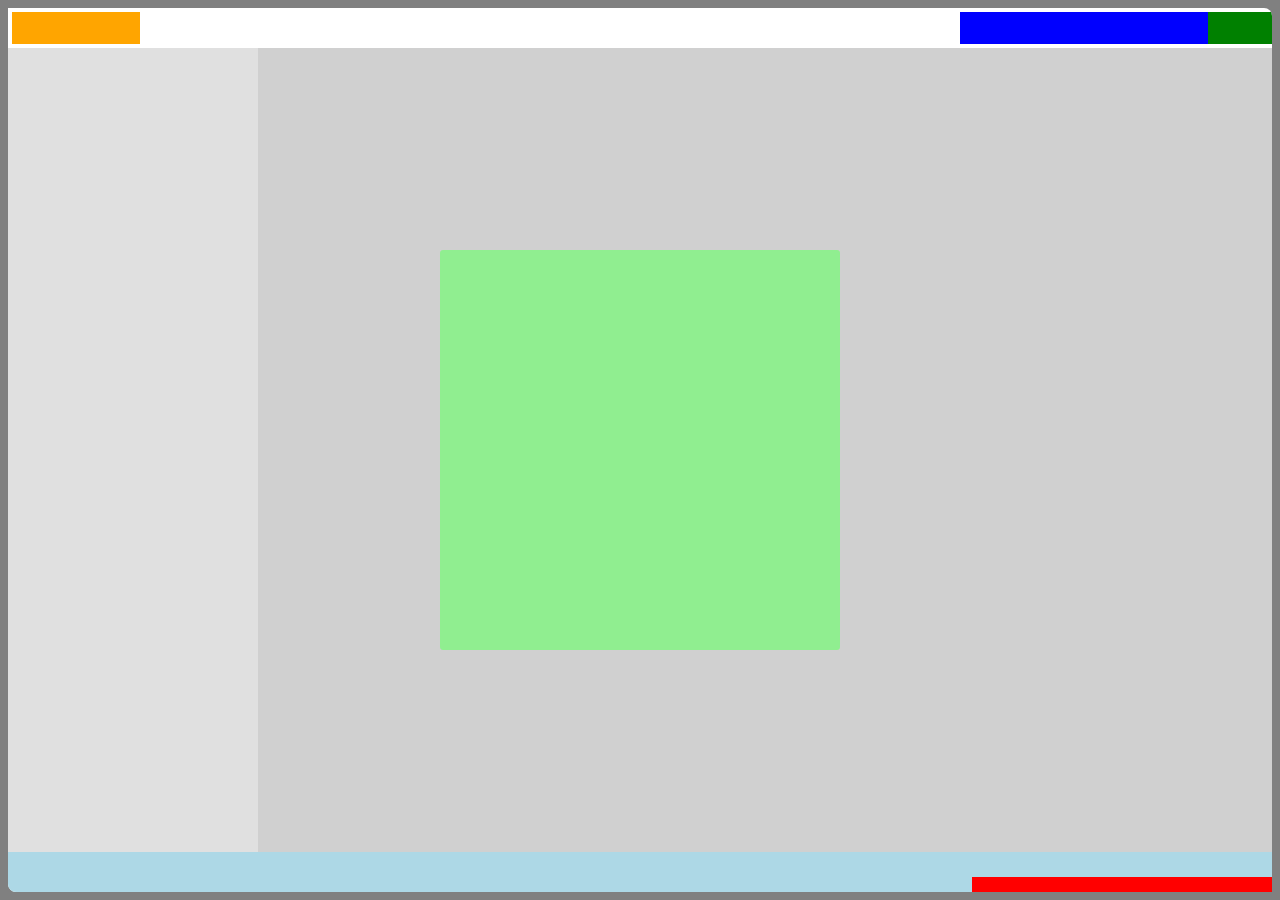
<file: layout.html>
<!DOCTYPE html>
<html lang="ru">

<head>
    <meta charset="UTF-8">
    <meta name="viewport" content="width=device-width, initial-scale=1.0">
    <meta http-equiv="X-UA-Compatible" content="ie=edge">
    <title>HTML-Layout</title>

    <link rel="stylesheet" href="css/spa.css">

    <style>
        .spa-shell-head,
        .spa-shell-head-logo,
        .spa-shell-head-acct,
        .spa-shell-head-search,
        .spa-shell-main,
        .spa-shell-main-nav,
        .spa-shell-main-content,
        .spa-shell-foot,
        .spa-shell-foot-chat,
        .spa-shell-foot-modal {
            position: absolute;
        }
        
        .spa-shell-head {
            top: 0;
            left: 0;
            right: 0;
            height: 40;
        }
        
        .spa-shell-head-logo {
            top: 4px;
            left: 4px;
            width: 128px;
            height: 32px;
            background: orange;
        }
        
        .spa-shell-head-acct {
            top: 4px;
            right: 0px;
            width: 64px;
            height: 32px;
            background: green;
        }
        
        .spa-shell-head-search {
            top: 4px;
            right: 64px;
            width: 248px;
            height: 32px;
            background: blue;
        }
        
        .spa-shell-main {
            top: 40px;
            left: 0;
            bottom: 40px;
            right: 0;
        }
        
        .spa-shell-main-nav,
        .spa-shell-main-content {
            top: 0;
            bottom: 0;
        }
        
        .spa-shell-main-nav {
            width: 250px;
            background: #e0e0e0;
        }
        
        .spa-x-closed .spa-shell-main-nav {
            width: 0;
        }
        
        .spa-shell-main-content {
            left: 250px;
            right: 0;
            background: #d0d0d0;
        }
        
        .spa-x-closed .spa-shell-main-content {
            left: 0;
        }
        
        .spa-shell-foot {
            left: 0;
            bottom: 0;
            right: 0;
            height: 40px;
            background: lightblue;
        }
        
        .spa-shell-foot-chat {
            bottom: 0;
            right: 0;
            width: 300px;
            height: 15px;
            background: red;
            z-index: 1;
        }
        
        .spa-shell-foot-modal {
            margin-top: -200px;
            margin-left: -200px;
            top: 50%;
            left: 50%;
            width: 400px;
            height: 400px;
            background: lightgreen;
            border-radius: 3px;
            z-index: 2;
        }
    </style>
</head>

<body>

    <div id="spa">

        <div class="spa-shell-head">
            <div class="spa-shell-head-logo"></div>
            <div class="spa-shell-head-acct"></div>
            <div class="spa-shell-head-search"></div>
        </div>

        <div class="spa-shell-main">
            <div class="spa-shell-main-nav"></div>
            <div class="spa-shell-main-content"></div>
        </div>

        <div class="spa-shell-foot"></div>
        <div class="spa-shell-foot-chat"></div>
        <div class="spa-shell-foot-modal"></div>

    </div>
</body>

</html>
</file>
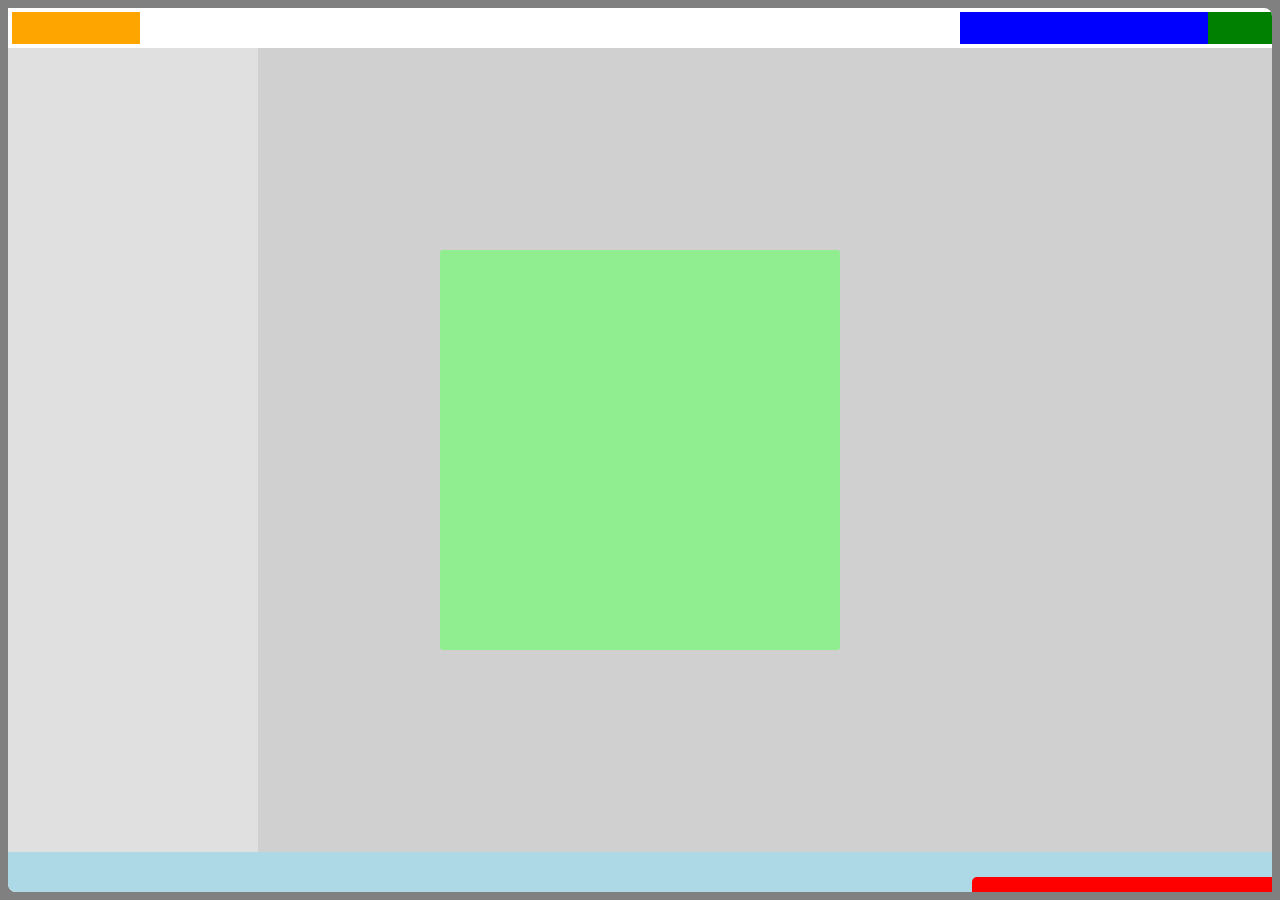
<file: spa.html>
<!DOCTYPE html>
<html lang="ru">

<head>
    <meta charset="UTF-8">
    <meta name="viewport" content="width=device-width, initial-scale=1.0">
    <meta http-equiv="X-UA-Compatible" content="ie=edge">
    <title>SPA-Starter</title>

    <!--Таблицы стилей-->
    <link rel="stylesheet" href="css/spa.css">
    <link rel="stylesheet" href="css/spa.shell.css">

    <!--Сторонний javascript-->
    <script src="js/jq/jquery-3.2.0.js"></script>
    <script src="js/jq/jquery.uriAnchor.js"></script>

    <!--Наш javascript-->
    <script src="js/spa.js"></script>
    <script src="js/spa.shell.js"></script>

    <script>
        $(function () { spa.initModule($('#spa')); });
    </script>
</head>

<body>
    <div id="spa"></div>
</body>

</html>
</file>
<file: css/spa.css>
/*
spa.css
Стили в корневом пространстве имен
*/

/*Начало установки начальных значений*/
* {
    margin:             0;
    padding:            0;
    -webkit-box-sizing: border-box;
    -moz-box-sizing:    border-box;
    box-sizing:         border-box;
}

h1, h2, h3, h4, h5, h6, p {margin-bottom: 10px;}
ol,ul,dl{list-style-position: inside;}
/*Конец установки начальных значений*/

/*Начало стандартных селекторов*/
body {
    font:             13px 'Trebuchet MS', Verdana, Helvetica, Arial, sans-serif;
    color:            #404040;
    background-color: #808080;
}

a {text-decoration: none;}
a:link, a:visited {color: inherit;}
a:hover {text-decoration: underline;}
strong {font-weight: 800; color: #000000;}
/*Конец стандартных селекторов*/

/*Начало селекторов в пространстве имен spa*/
#spa{
    position:         absolute;
    top:              8px;
    left:             8px;
    bottom:           8px;
    right:            8px;

    min-height:       500px;
    min-width:        500px;
    overflow:         hidden;

    background-color: #ffffff;
    border-radius:    0 8px 0 8px;
}
/*Конец селекторов в пространстве имен spa*/

/*Начало служебных селекторов*/
.spa-x-select{}
.spa-x-clearfloat{
    height:     0 !important;
    float:      none !important;
    visibility: hidden !important;
    clear:      both !important;
}
/*Конец служебных селекторов*/
</file>
<file: css/spa.shell.css>
/*
* spa.shell.css
* Стили для Shell
*/

.spa-shell-head, .spa-shell-head-logo, .spa-shell-head-acct, .spa-shell-head-search,
.spa-shell-main, .spa-shell-main-nav, .spa-shell-main-content,
.spa-shell-foot, .spa-shell-chat, .spa-shell-modal {
    position: absolute;
}

.spa-shell-head {
    top: 0;
    left: 0;
    right: 0;
    height: 40;
}

.spa-shell-head-logo {
    top: 4px;
    left: 4px;
    width: 128px;
    height: 32px;
    background: orange;
}

.spa-shell-head-acct {
    top: 4px;
    right: 0px;
    width: 64px;
    height: 32px;
    background: green;
}

.spa-shell-head-search {
    top: 4px;
    right: 64px;
    width: 248px;
    height: 32px;
    background: blue;
}

.spa-shell-main {
    top: 40px;
    left: 0;
    bottom: 40px;
    right: 0;
}

.spa-shell-main-nav, .spa-shell-main-content {
    top: 0;
    bottom: 0;
}

.spa-shell-main-nav {
    width: 250px;
    background: #e0e0e0;
}

.spa-x-closed .spa-shell-main-nav {
    width: 0;
}

.spa-shell-main-content {
    left: 250px;
    right: 0;
    background: #d0d0d0;
}

.spa-x-closed .spa-shell-main-content {
    left: 0;
}

.spa-shell-foot {
    left: 0;
    bottom: 0;
    right: 0;
    height: 40px;
    background: lightblue;
}

.spa-shell-chat {
    bottom: 0;
    right: 0;
    width: 300px;
    height: 15px;
    cursor: pointer;
    background: red;
    border-radius: 5px 0 0 0;
    z-index: 1;
}

.spa-shell-chat:hover{
    background: #a00000;
}

.spa-shell-modal {
    margin-top: -200px;
    margin-left: -200px;
    top: 50%;
    left: 50%;
    width: 400px;
    height: 400px;
    background: lightgreen;
    border-radius: 3px;
    z-index: 2;
}
</file>
